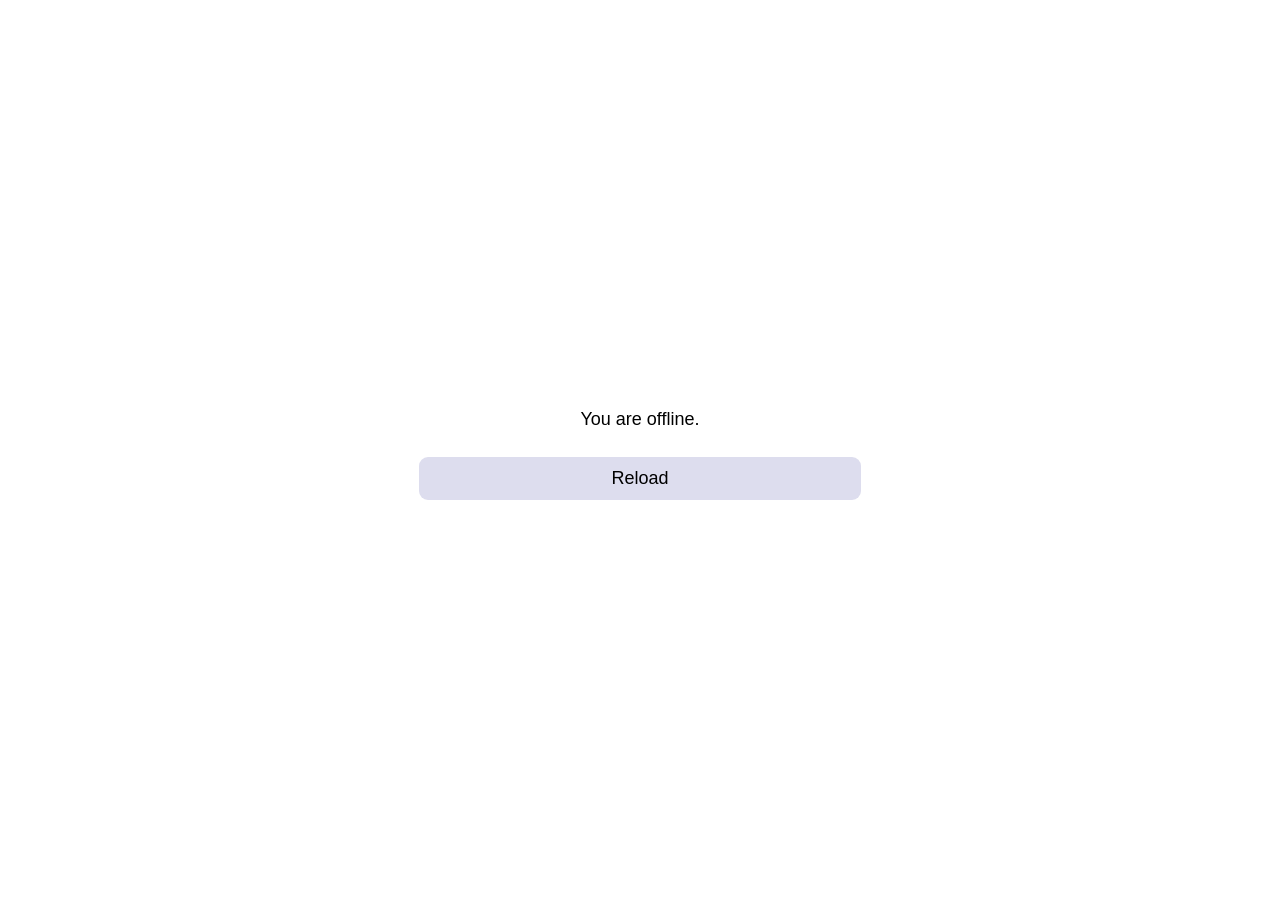
<file: resources/offline.html>
<!DOCTYPE html>
<!--
 Copyright (c) 2019 Nadav Tasher
 https://github.com/NadavTasher/WebAppBase/
-->
<html lang="en">
<head>
    <meta charset="UTF-8">
    <meta name="viewport" content="width=device-width, initial-scale=1, maximum-scale=5, user-scalable=yes, minimal-ui"/>
    <meta name="mobile-web-app-capable" content="yes">
    <meta name="theme-color" content="#c3dba1"/>
    <link rel="icon"
          href="[data-uri]"/>
    <title>Offline</title>
    <noscript></noscript>
    <style>

        html {
            /* Overflow */
            overflow-x: hidden;
            /* Flex */
            display: flex;
            flex-direction: column;
            /* Alignment */
            justify-content: center;
            justify-items: center;
            align-content: center;
            align-items: center;
            /* Positioning */
            position: fixed;
            /* Sides */
            top: 0;
            bottom: 0;
            left: 0;
            right: 0;
            /* Sizing */
            height: 100%;
            width: 100%;
        }

        body {
            /* Sizing */
            width: 100%;
            max-width: 460px;
            /* Background */
            -webkit-background-size: cover;
            -moz-background-size: cover;
            -o-background-size: cover;
            background-size: cover;
            background-attachment: fixed;
            background-repeat: no-repeat;
        }

        textarea {
            text-align: left !important;
            text-align-last: left !important;
        }

        [text], a, p, [input], button, input, select, textarea, [row], [column], div, body {
            /* WebKit */
            -webkit-appearance: none;
            /* Display */
            display: flex;
            flex-direction: column;
            /* Text */
            color: black;
            font-size: large;
            font-family: Arial, ArialHebrew, sans-serif;
            /* Text Alignment */
            text-align: center;
            text-align-last: center;
        }

        [text], a, p {
            flex-flow: wrap;
            height: auto;
        }

        [text], a, p, [input], button, input, select, textarea {
            /* Positioning */
            margin: 1vh;
            padding: 1vh;
            /* Alignment */
            justify-content: center;
            justify-items: center;
            align-content: center;
            align-items: center;
            /* Shaping */
            border-radius: 1vh;
            border-color: transparent;
        }

        [input], button, input, select, textarea {
            transition-duration: 0.2s;
            background-color: #ddddee;
        }

        [input]:hover, button:hover, input:hover, select:hover, textarea:hover {
            background-color: #aaaabb;
        }

        [row], [column], div, body {
            /* Alignment */
            justify-content: center;
            align-content: center;
            /* Positioning */
            margin: 0;
            padding: 0;
        }

        [column] {
            /* Flex */
            flex-direction: column;
            /* Alignment */
            align-items: stretch;
        }

        [row] {
            /* Flex */
            flex-direction: row;
            /* Alignment */
            align-items: center;
        }

        /* App Style */

    </style>
</head>
<body column>
<p>You are offline.</p>
<button onclick="window.location.reload(true)">Reload</button>
</body>
</html>
</file>
